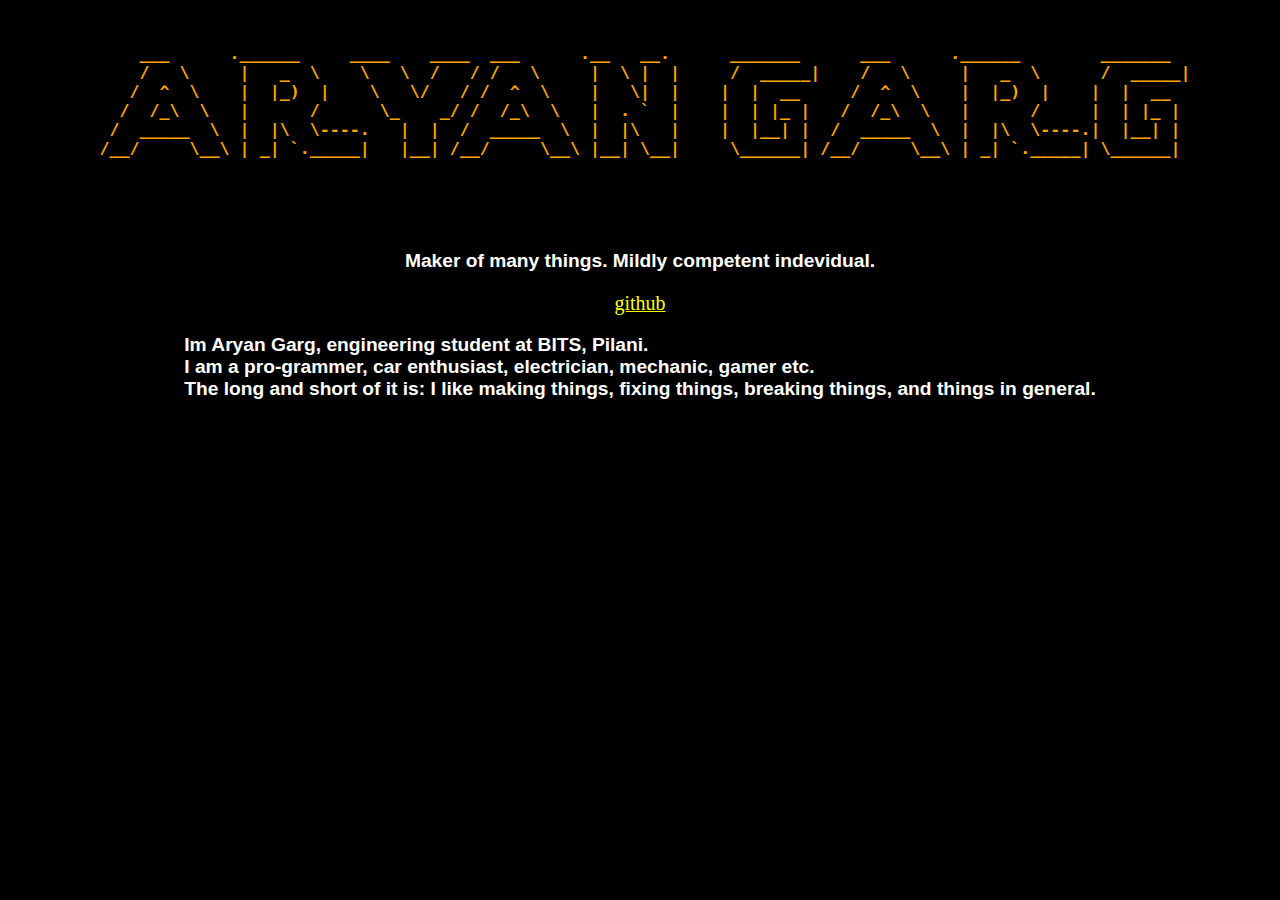
<file: index.html>
<!DOCTYPE html>
<html lang="en">
<head>
    <meta charset="UTF-8">
    <meta http-equiv="X-UA-Compatible" content="IE=edge">
    <meta name="viewport" content="width=device-width, initial-scale=1.0">
    
    <link rel="stylesheet" href="style.css">
    <title>A.Garg's Home page</title>
</head>
<body>
    <pre>

     ___      .______     ____    ____  ___      .__   __.      _______      ___      .______        _______ 
     /   \     |   _  \    \   \  /   / /   \     |  \ |  |     /  _____|    /   \     |   _  \      /  _____|
    /  ^  \    |  |_)  |    \   \/   / /  ^  \    |   \|  |    |  |  __     /  ^  \    |  |_)  |    |  |  __  
   /  /_\  \   |      /      \_    _/ /  /_\  \   |  . `  |    |  | |_ |   /  /_\  \   |      /     |  | |_ | 
  /  _____  \  |  |\  \----.   |  |  /  _____  \  |  |\   |    |  |__| |  /  _____  \  |  |\  \----.|  |__| | 
 /__/     \__\ | _| `._____|   |__| /__/     \__\ |__| \__|     \______| /__/     \__\ | _| `._____| \______| 
                                                                                                              
 
    </pre>

    <h3 class="srt">
        Maker of many things. Mildly competent indevidual.  
    </h3>

    <a href="https://github.com/ARYANTECH123" class="extlink">github</a>

    <h3 class="srt">
        Im Aryan Garg, engineering student at BITS, Pilani.<br>
        I am a pro-grammer, car enthusiast, electrician, mechanic, gamer etc.
        <br>
        The long and short of it is: I like making things, fixing things, breaking things, and things in general.
    </h3>

</body>
</html>
</file>
<file: style.css>
body {
    display:flex;
    flex-direction: column;
    justify-content: flex-start;
    align-items: center;

    font-size: 1.3vw;

    background-color: black;
}

pre {
    font-weight: bolder;
    color: orange;
}

.srt {
    font-family: 'Gill Sans', 'Gill Sans MT', Calibri, 'Trebuchet MS', sans-serif;
    font-size: 1.5vw;
    color: white;
}

.extlink {
    font-size: larger;
    color: yellow;
}
</file>
